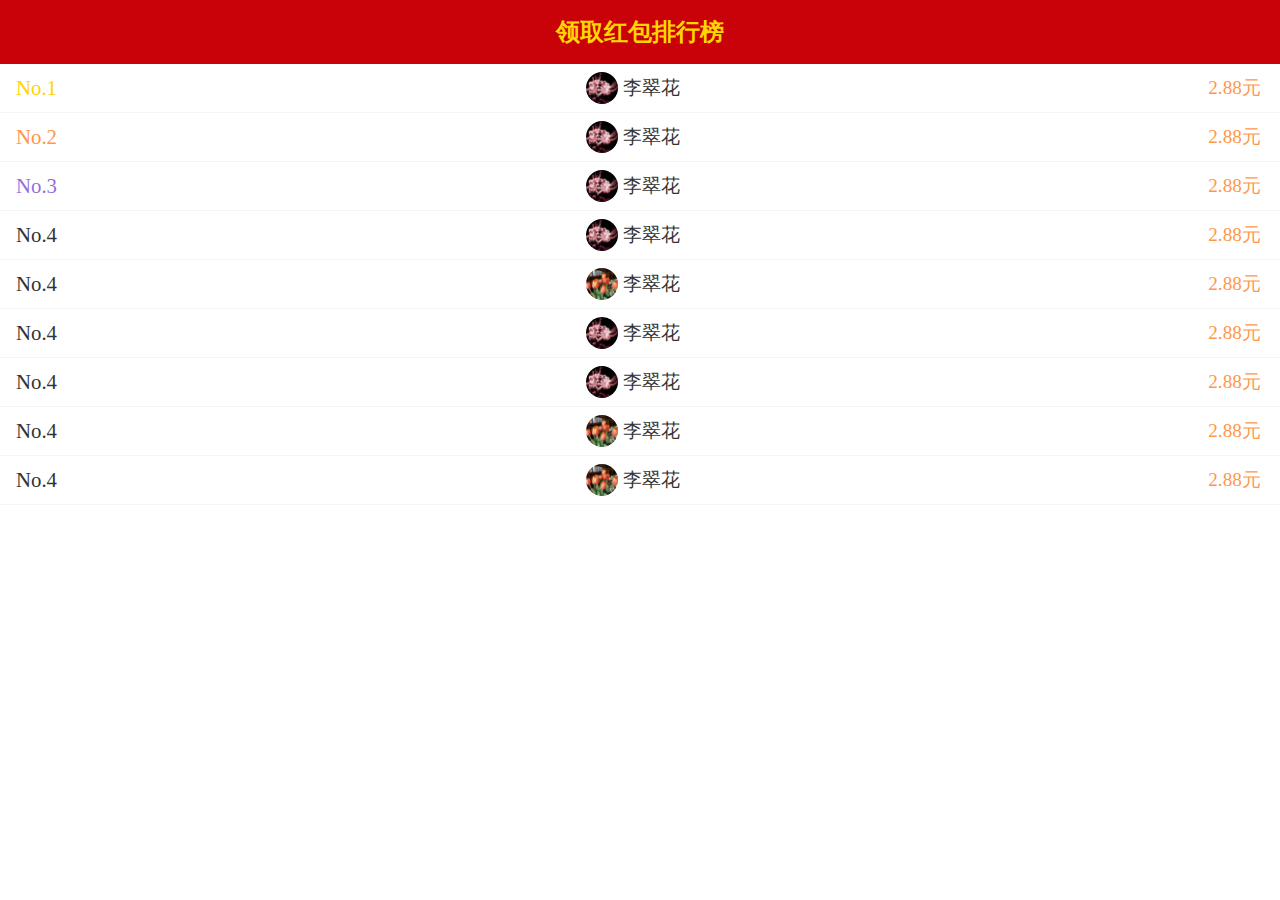
<file: fabli.html>
﻿<!DOCTYPE html>
<html>
<head lang="en">
  <meta name="viewport" content="width=device-width, initial-scale=1.0, maximum-scale=1.0, user-scalable=no">
  <meta charset="UTF-8">
  <title></title>
  <link rel="stylesheet" href="css/common.css"/>
</head>
<body>
<div class="hongbao" id="bang" style="width: 100%;margin: 0;border-radius: 0;">
    <div class="hbhead"style="text-align:  center;">
      <h2>领取红包排行榜</h2>
    </div>
    <div class="hbbody"style="position: fixed;top: 4rem;bottom:  0;left:  0;right: 0;height: auto;">
      <div id="hblists" style="text-align:  center;">
        <div id="hblist1">
          <ul>
            <li>
              <span>No.1</span>
              <img src="img/1.jpg" alt=""/>
              <span>李翠花</span>
              <span><b>2.88</b>元</span>
            </li>
            <li>
              <span>No.2</span>
              <img src="img/1.jpg" alt=""/>
              <span>李翠花</span>
              <span><b>2.88</b>元</span>
            </li>
            <li>
              <span>No.3</span>
              <img src="img/1.jpg" alt=""/>
              <span>李翠花</span>
              <span><b>2.88</b>元</span>
            </li>
            <li>
              <span>No.4</span>
              <img src="img/1.jpg" alt=""/>
              <span>李翠花</span>
              <span><b>2.88</b>元</span>
            </li>
            <li>
              <span>No.4</span>
              <img src="img/132.jpg" alt=""/>
              <span>李翠花</span>
              <span><b>2.88</b>元</span>
            </li>
            <li>
              <span>No.4</span>
              <img src="img/1.jpg" alt=""/>
              <span>李翠花</span>
              <span><b>2.88</b>元</span>
            </li>
            <li>
              <span>No.4</span>
              <img src="img/1.jpg" alt=""/>
              <span>李翠花</span>
              <span><b>2.88</b>元</span>
            </li>
            <li>
              <span>No.4</span>
              <img src="img/132.jpg" alt=""/>
              <span>李翠花</span>
              <span><b>2.88</b>元</span>
            </li>
            <li>
              <span>No.4</span>
              <img src="img/132.jpg" alt=""/>
              <span>李翠花</span>
              <span><b>2.88</b>元</span>
            </li>
          </ul>
        </div>
      </div>
    </div>
  </div>

<script src="js/jquery-1.11.3.js"></script>
<!--点击事件-->
<script>
  $('#zBtn').on('click', function () {
//    $('#zBtnM').css('display', 'block');
    $('#joinM').css('display', 'block');

  });
  function join() {
    $('#zBtnM').css('display', 'none');
    $('#joinM').css('display', 'block');
  }
  $('.footer ul').on('click', 'li', function () {
//  console.log(this.id==='callp');
    if (this.id === 'callp') {
      $('#phoneM').css('display', 'block');
    } else if (this.id === 'join') {
      $('#joinM').css('display', 'block');
    }
  });
  $(document).on('mousedown', function (e) {
    if ($(e.target).is($('.modal'))) {
      $(e.target).css('display', 'none');
//    $('#phoneM').css('display','none');
    }
  });
</script>

</body>
</html>
</file>
<file: css/common.css>
@charset "utf-8";
/*通用*/
ul,
li,
p,
h1,
h2,
h3,
h4,
h5,
h6,
dl,
dt,
dd {
  margin: 0;
  padding: 0;
  border: none;
  list-style: none;
  font-weight: 400;
}
input,
button,
textarea {
  border: none;
  outline: none;
}
a,
a:hover {
  color: #333;
  text-decoration: none;
}
b,
i {
  display: inline-block;
}
b {
  font-weight: normal;
}
i {
  font-style: normal;
}
html {
  font-size: 16px !important;
  background-color: #d40006;
  color: #333333;
}
body {
  font-family: PingFang Regular, Roboto-Regular, "微软雅黑";
  margin: 0;
  padding: 0;
  width: 100%;
}
/*自动滚动*/
#show1,
#show2 {
  width: 100%;
}
#showBoard {
  height: 2.3rem;
  background: transparent;
  overflow: hidden;
}
#showBoard ul {
  list-style: none;
}
#showBoard ul li {
  margin-top: 0.3rem;
}
#showBoard ul li img {
  width: 2rem;
  height: 2rem;
  vertical-align: top;
  border-radius: 50%;
}
#showBoard ul li span {
  height: 2rem;
  line-height: 2rem;
  font-size: 1rem;
  color: #fff;
}
@-webkit-keyframes rotate360 {
  from {
    -webkit-transform: rotate(0deg);
  }
  to {
    -webkit-transform: rotate(360deg);
  }
}
@keyframes rotate360 {
  from {
    transform: rotate(0deg);
  }
  to {
    transform: rotate(360deg);
  }
}
/*旋转*/
.rotateB {
  -webkit-animation: rotate360 3s linear 1s 5 alternate;
  animation: rotate360 3s linear infinite;
}
/*停止*/
.pause {
  animation-play-state: paused;
}
/*Btn赚*/
.zBtn {
  position: fixed;
  z-index: 999;
  width: 3rem;
  height: 3rem;
  border-radius: 50%;
  left: 0%;
  top: 50%;
  margin-top: -1.5rem;
}
.zBtn img {
  width: 100%;
  height: 100%;
  border-radius: 50%;
}
/*头部*/
.header,
.footer {
  position: fixed;
  z-index: 999;
  width: 100%;
  left: 0%;
}
.header {
  background-color: rgba(0, 0, 0, 0.5);
  top: 0;
  height: 2.3rem;
  padding-left: 1rem;
}
.header a {
  position: absolute;
  top: .25rem;
  right: 2rem;
  cursor: pointer;
  display: block;
  width: 30px;
  height: 30px;
  border-radius: 50%;
}
/*底部*/
.footer {
  bottom: 0%;
  height: 4rem;
  text-align: center;
  background-color: #fff;
}
.footer ul {
  display: flex;
  width: 100%;
}
.footer ul li {
  flex: auto;
}
.footer ul li a {
  display: inline-block;
  height: 4rem;
  line-height: 4rem;
  width: 100%;
}
.footer ul li a img {
  vertical-align: middle;
}
.fBtn a {
  height: 4rem;
  line-height: 4rem;
}
.fBtn img {
  width: 3rem;
  height: 3rem;
  margin: 0 auto;
}
.ctBtn img {
  width: 9rem;
  height: 3rem;
}
/*主体*/
.main {
  width: 100%;
  margin-bottom: 4rem;
  padding: 0 0 1rem 0;
  text-align: center;
}
/*活动时间*/
.timeC {
  padding: 1rem 0;
}
.timeC h3 {
  height: 2rem;
  line-height: 2rem;
}
.timeC p {
  font-size: 1rem;
  height: 2rem;
  line-height: 2rem;
}
.timeC p span {
  display: inline-block;
  width: 2rem;
  height: 2rem;
  line-height: 2rem;
  font-size: 12px;
  background-color: #e37614;
  border-radius: 50%;
  margin: 0 5px;
}
/*进度条*/
.progress {
  padding: 2rem 0 0rem 0;
}
.progress .progressbar {
  position: relative;
  margin: 0 auto;
  width: 90%;
}
.progress .progressbar div {
  box-sizing: border-box;
}
.progress .progressbar .bar {
  box-shadow: 0 0 10px #333;
  height: 1.8rem;
  border: 2px solid #fff;
  background-color: #8b0000;
  border-radius: 20px;
  overflow: hidden;
  position: relative;
}
.progress .progressbar .bar .cur {
  position: absolute;
  top: 0;
  left: 0%;
  width: 20%;
  height: 100%;
  background-color: #f90;
  background-image: -webkit-gradient(linear, 0 0, 100% 100%, color-stop(0.25, rgba(255, 255, 255, 0.1)), color-stop(0.25, transparent), color-stop(0.5, transparent), color-stop(0.5, rgba(255, 255, 255, 0.1)), color-stop(0.75, rgba(255, 255, 255, 0.1)), color-stop(0.75, transparent), to(transparent));
  background-image: -moz-linear-gradient(45deg, rgba(255, 255, 255, 0.2) 25%, transparent 25%, transparent 50%, rgba(255, 255, 255, 0.2) 50%, rgba(255, 255, 255, 0.2) 75%, transparent 75%, transparent);
  background-image: -o-linear-gradient(45deg, rgba(255, 255, 255, 0.2) 25%, transparent 25%, transparent 50%, rgba(255, 255, 255, 0.2) 50%, rgba(255, 255, 255, 0.2) 75%, transparent 75%, transparent);
  background-image: linear-gradient(45deg, rgba(255, 255, 255, 0.2) 25%, transparent 25%, transparent 50%, rgba(255, 255, 255, 0.2) 50%, rgba(255, 255, 255, 0.2) 75%, transparent 75%, transparent);
  background-size: 25px 25px;
}
.progress .progressbar .btn {
  position: absolute;
  top: 50%;
  left: 20%;
  margin-top: -1rem;
  margin-left: -1rem;
  z-index: 1;
  height: 2.1rem;
  width: 2.1rem;
  background-color: #ffd600;
  border: 3px solid #fff;
  border-radius: 50%;
  box-shadow: 0 0 10px #333;
}
.progress .progressbar .btn span {
  margin-left: 120%;
  color: #ffd600;
  height: 1.8rem;
  line-height: 1.8rem;
}
.progress h3 {
  color: #ffd600;
  height: 3rem;
  line-height: 3rem;
}
/*红包排行榜*/
.hongbao {
  width: 95%;
  margin: 1rem auto;
  border-radius: 5px;
  box-shadow: 0 0 20px #000;
  overflow: hidden;
}
.hongbao .hbhead {
  background-color: #c80208;
  color: #ffd600;
  height: 4rem;
  line-height: 4rem;
}
.hongbao .hbhead h2 {
  font-weight: 600;
}
.hongbao .hbbody {
  position: relative;
  height: 20rem;
  background-color: #fff;
}
.hongbao .hbbody .hbmask {
  z-index: 2;
  position: absolute;
  top: 0;
  left: 0;
  right: 0;
  bottom: 0;
  background: linear-gradient(0, #ffffff, rgba(255, 255, 255, 0), #ffffff);
}
.hongbao .hbbody #hblists {
  height: 100%;
  overflow: hidden;
}
.hongbao .hbbody #hblists li {
  height: 3rem;
  line-height: 3rem;
  border-bottom: 1px solid #f5f5f5;
  font-size: 1.2rem;
}
.hongbao .hbbody #hblists li:nth-child(1) span:first-child {
  color: #ffd600;
}
.hongbao .hbbody #hblists li:nth-child(2) span:first-child {
  color: #ff974b;
}
.hongbao .hbbody #hblists li:nth-child(3) span:first-child {
  color: mediumpurple;
}
.hongbao .hbbody #hblists li img {
  width: 2rem;
  height: 2rem;
  border-radius: 50%;
  vertical-align: top;
  margin-top: 0.5rem;
}
.hongbao .hbbody #hblists li span:first-child {
  float: left;
  padding-left: 1rem;
  font-size: 1.3rem;
}
.hongbao .hbbody #hblists li span:last-child {
  float: right;
  color: #ff974b;
  padding-right: 1.2rem;
}
/*模态框*/
.modal {
  display: none;
  overflow: hidden;
  position: fixed;
  top: 0;
  right: 0;
  bottom: 0;
  left: 0;
  z-index: 1050;
  outline: 0;
  background-color: rgba(0, 0, 0, 0.3);
  font-size: 1rem;
}
.modalDialog {
  position: relative;
  width: auto;
  margin: 10px;
  text-align: center;
}
.modalContent {
  position: relative;
  width: 90%;
  margin: 0 auto;
  margin-top: 65%;
  text-align: center;
  background-color: #ffffff;
  border-radius: 5px;
  -webkit-box-shadow: 0 0 10px #333;
  box-shadow: 0 0 10px #333;
  background-clip: padding-box;
  outline: 0;
  overflow: hidden;
  z-index: 1060;
}
.modalHead {
  height: 40px;
  line-height: 40px;
  background-color: #c80208;
  color: #ffd600;
}
.modalHead h3 {
  font-weight: 600;
}
/*参团模态框*/
#joinM {
  display: none;
}
#joinM .modalContent {
  margin-top: 40%;
}
#joinM .modalBody {
  padding: 1rem 1rem 0 1rem;
}
#joinM .modalBody select {
  width: 100%;
  outline: none;
  height: 2rem;
  line-height: 2rem;
}
#joinM .modalBody .tblock {
  text-align: left;
}
#joinM .modalBody .tblock p {
  margin: 1rem 0 1rem .1rem;
  font-size: .8rem;
}
#joinM .modalBody .tblock .info {
  display: flex;
  text-align: left;
  margin: 0 0  1rem 0;
}
#joinM .modalBody .tblock .info label {
  vertical-align: middle;
}
#joinM .modalBody .tblock .info label i {
  width: 2rem;
  height: 2rem;
  background-color: #c80208;
}
#joinM .modalBody .tblock .info label i img {
  width: 2rem;
  height: 2rem;
}
#joinM .modalBody .tblock .info input {
  background-color: #f5f5f5;
  width: 100%;
  height: 2rem;
  line-height: 2rem;
  padding: 0 1.5rem;
}
#joinM .modalFoot {
  background-color: #fff;
}
#joinM .modalFoot a {
  height: 2rem;
  line-height: 2rem;
  color: #ffd600;
  font-weight: 600;
  display: inline-block;
  margin: 0rem auto;
  background-color: #c80208;
  padding: .3rem .7rem;
  border-radius: .3rem;
}
#joinM .jszc {
  height: 2rem;
}
/*赚模态框*/
#zBtnM {
  display: none;
}
#zBtnM a {
  display: inline-block;
  background-color: #f79f33;
  color: #c80208;
  font-weight: 600;
  padding: .5rem 1.5rem;
  border-radius: .5rem;
  margin-top: 80%;
}
/*参与列表*/
.peopleList {
  background-color: #fff;
  width: 95%;
  margin: 1rem auto;
  border-radius: 5px;
  box-shadow: 0 0 20px #000;
  overflow: hidden;
}
.peopleList .listHead img {
  width: 100%;
  height: auto;
}
.peopleList .lists {
  display: flex;
  flex-flow: row wrap;
}
.peopleList .lists .listItem {
  flex: auto;
  margin: .5rem;
  max-width: 52px;
}
.peopleList .lists .listItem img {
  width: 2rem;
  height: 2rem;
  border-radius: 50%;
}
.peopleList .lists .listItem p {
  font-size: .8rem;
  height: 2rem;
  line-height: 2rem;
}
/*图片展示区*/
.picB img {
  width: 100%;
  height: auto;
}
/*media*/
.media {
  text-align: left;
  padding: 1rem 2rem;
}
.media .mediaL {
  display: inline-block;
  padding-right: 10px;
  vertical-align: top;
}
.media .mediaL img {
  width: 3rem;
  height: 3rem;
  border-radius: 50%;
}
.media .mediaR {
  display: inline-block;
  text-align: left;
}
.media .mediaR p {
  height: 1.5rem;
  line-height: 1.5rem;
  font-size: 0.8rem;
}
.media .mediaR p i {
  width: 1rem;
  height: 1rem;
}
.media .mediaR p .call {
  padding: .2rem 0.5rem;
  background-color: #c80208;
  color: #ffd600;
  font-weight: 600;
  border-radius: .9rem;
  box-shadow: 0 0 10px #333;
  margin-left: .5rem;
}
</file>
